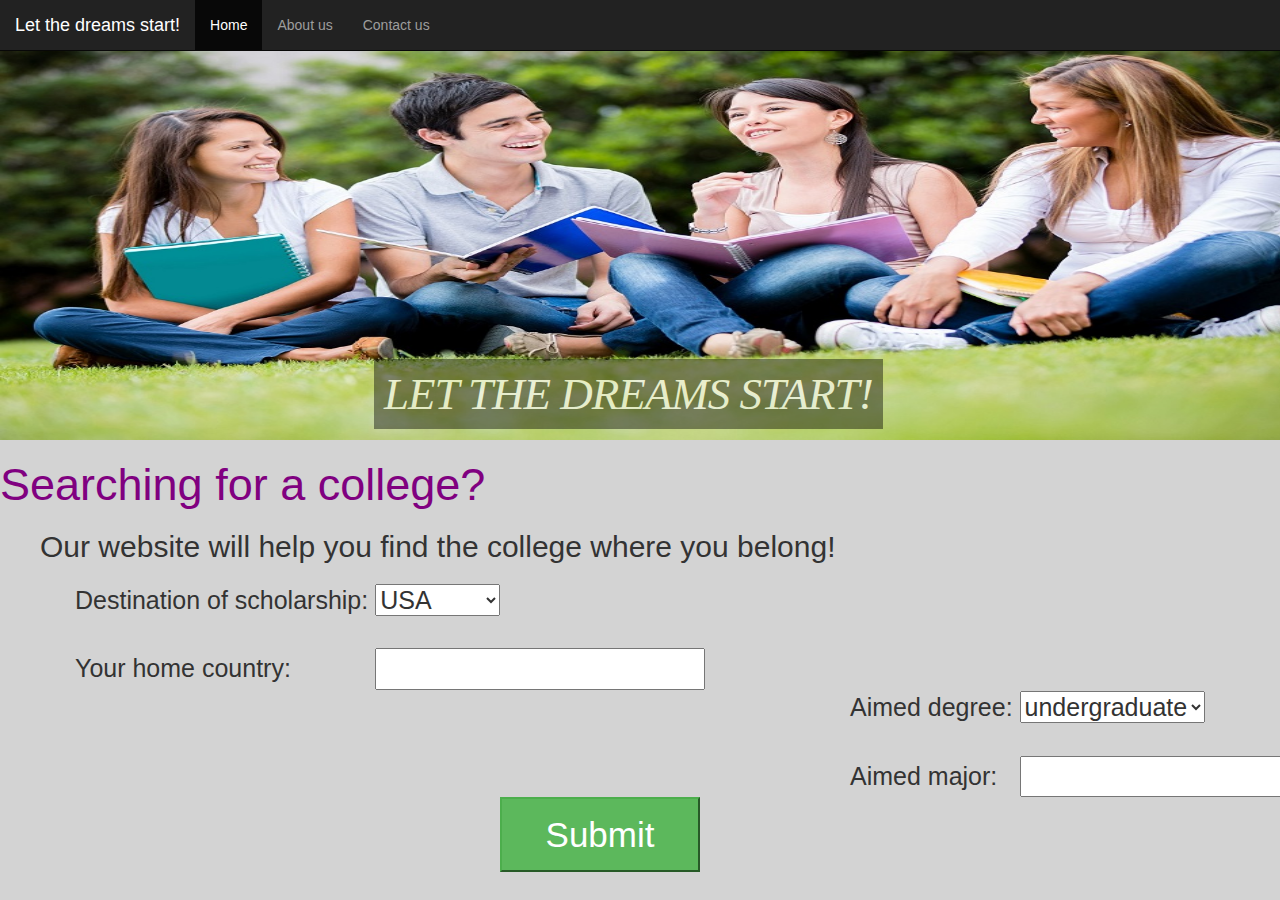
<file: index.html>
<!DOCTYPE html>
<html>
<head>
<title></title>
<link rel="stylesheet" type="text/css" href="bootstrap/css/bootstrap.css">
<link rel="stylesheet" type="text/css" href="CSS/style.css">
<script type="text/javascript" src=JS/jquery-3.2.1.js></script>
<script type="text/javascript">
  function redirect() {
    var value =$('#countries').val();
    if (value == "us") {
      window.location.href ="./page1.html";
    }
  }
</script>
<link rel="stylesheet" type="text/html" href="Page 1.html">
</head>
      <div class="image">
      <img src="img/college-students.jpg" alt="college students" style="width:1355px;height:440px;">
     
      <h1><span>LET THE DREAMS START!</span></h1>
      </div>
<body>
<nav class="navbar navbar-inverse navbar-fixed-top">
  <div class="container-fluid">
    <div class="navbar-header">
      <a class="navbar-brand" href="#">Let the dreams start!</a>
    </div>
    <ul class="nav navbar-nav">
      <li class="active"><a href="#">Home</a></li>
      <li><a href="#">About us</a></li>
      <li><a href="#">Contact us</a></li>
    </ul>
  </div>
</nav>

<h2>Searching for a college?</h2>

<h3>Our website will help you find the college where you belong!
 </h3>
 <div>
 <div id= 'coloumn-1'>
  Destination of scholarship: <select id="countries">
  <option value="us">USA</option>
  <option value="uk">UK</option>
  <option value="de">Germany</option>
  <option value="ua">Dubai</option>
   <option value="tr">Turkey</option>
    <option value="eg">Egypt</option>
</select>
 </div>
 <div id= "row-1" >
  Your home country: <input  id = "homeInput" type="text" name="lname"><br>
 </div>
<div id="coloumn-2">
  Aimed degree: <select name="cars">
  <option value="volvo">undergraduate</option>
  <option value="saab">graduate</option>
</select>
</div>
<div id= "row-2">
  Aimed major: <input id="majorInput" type="text" name="lname"><br>
</div>
  <input onclick="redirect()" class= "btn-success" type="submit" value="Submit">
</div>


 


</body>
</html>
</file>
<file: CSS/style.css>
.image { 
   position: relative;
  
}
h1 { 
   position: absolute; 
   filter: alpha(opacity=60);
   opacity:  0.6;
   bottom:10px; 
   right:10px; 
   width: 70%; 

}
h1 span {
	color:white;
	font:oblique 45px times, Sans-Serif; 
   letter-spacing: -1px;  
   background: rgb(0, 0, 0); 
   background: rgba(0, 0, 0, 0.7);
   padding: 10px; 
  filter: alpha(opacity=100);
  opacity: 1;

}
h2{
	color: purple;
	font:times;
	font-size: 45px;
}
#background {
	background-size: 200px;
}
body
{
	background-color:lightgrey;
}
h3 {
	position: relative;
	left:40px;
	font-size:30px;

}
#coloumn-1 {
	position:relative;
	left:75px;
	font-size:25px;
	margin-top:20px;
}
#coloumn-2{
	position:relative;
	left:850px;
	font-size:25px;
	top:0px;

}
#homeInput
{
	margin-left: 77px;
}
#majorInput{
	margin-left:16px;
}
#row-1 {
	position:relative;
	left:75px;
	font-size:25px;
	margin-top: 30px;
}
#row-2{
	position:relative;
	left:850px;
	font-size:25px;
    margin-top:30px;
}
.btn-success{
	height:75px;
	width:200px;
	margin-left: 500px;
	font-size:35px;
}
</file>
